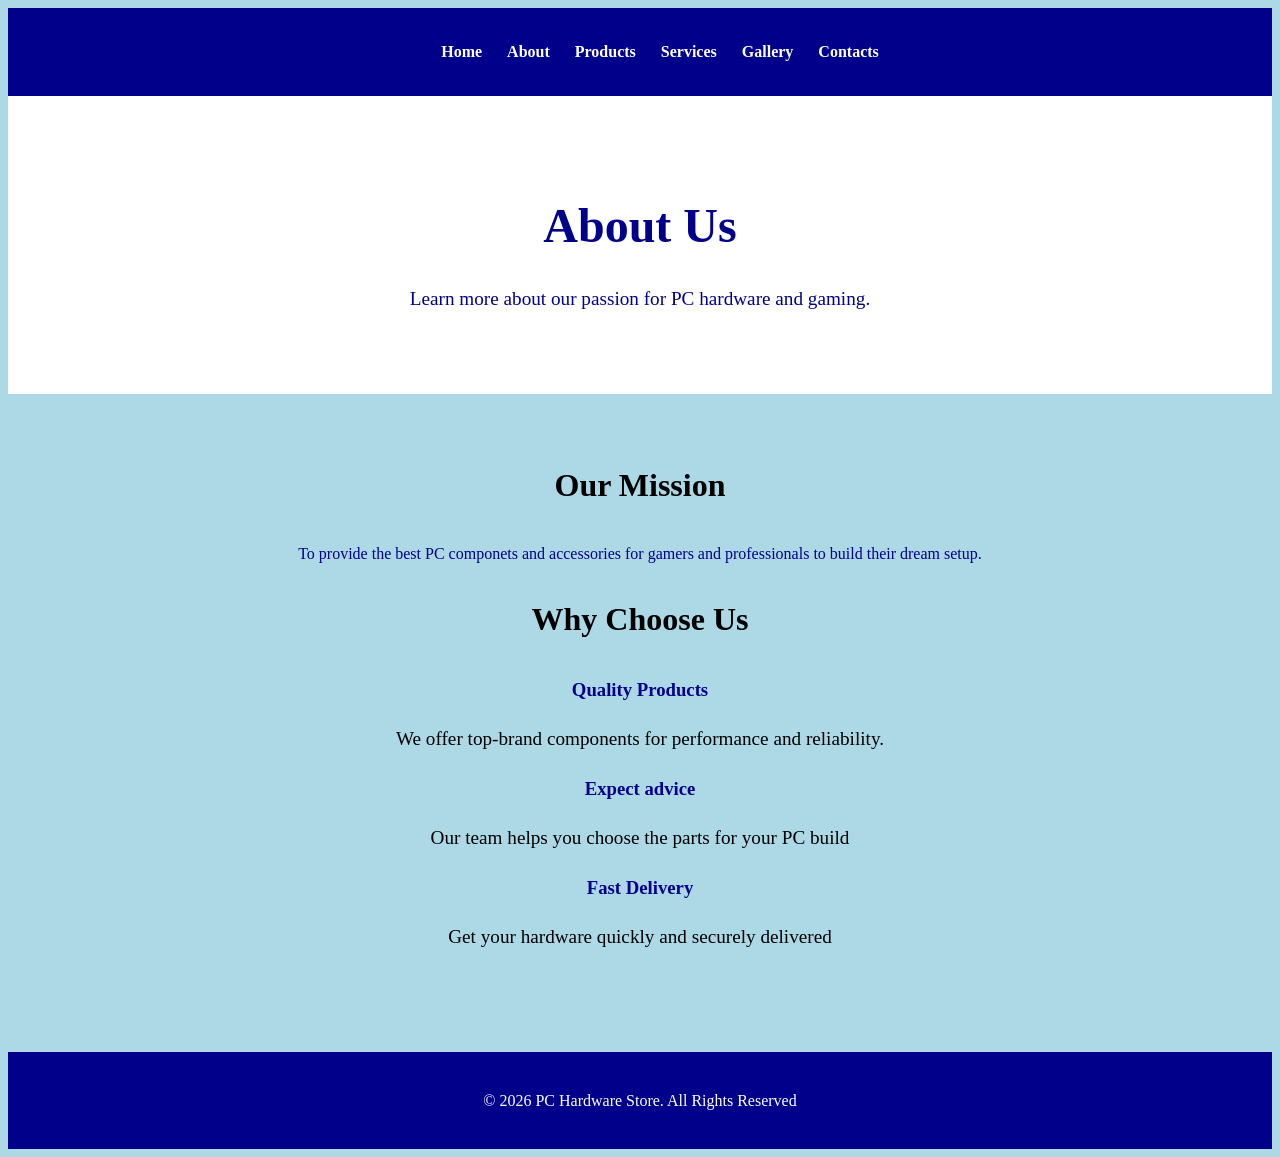
<file: html_and_css/about.html>
<!DOCTYPE html>
<html>
<head>
	<meta charset="utf-8">
	<meta name="viewport" content="width=device-width, initial-scale=1">
	<title>About Us - PC Hardware Store</title>
	<link rel="stylesheet" type="text/css" href="style.css">
</head>
<body>

<nav>
	<ul>
		<li><a href="index.html">Home</a></li>
		<li><a href="about.html">About</a></li>
		<li><a href="products.html">Products</a></li>
		<li><a href="services.html">Services</a></li>
		<li><a href="gallery.html">Gallery</a></li>
		<li><a href="contacts.html">Contacts</a></li>
	</ul>
</nav>
 
<header>
	<h1>About Us</h1>
	<p>Learn more about our passion for PC hardware and gaming.</p>
</header>

<section class="container">
	<h2>Our Mission</h2>
	<p style="text-align: center;">To provide the best PC componets and accessories for gamers and professionals to build their dream setup.</p>
	<h2>Why Choose Us</h2>
	  <div class="card-container">
	  	<div class="card">
	  	  <h3 align="center">Quality Products</h3>
	      <p align="center">We offer top-brand components for performance and reliability.</p>
        </div>
        <div class="card">
          <h3 align="center">Expect advice</h3>
          <p align="center">Our team helps you choose the parts for your PC build</p>
        </div>
        <div class="card">
          <h3 align="center">Fast Delivery</h3>
          <p align="center">Get your hardware quickly and securely delivered</p>
        </div>
    </div>
</section>

<footer>
	<p>&copy; 2026 PC Hardware Store. All Rights Reserved</p>
</footer>

</body>
</html>
</file>
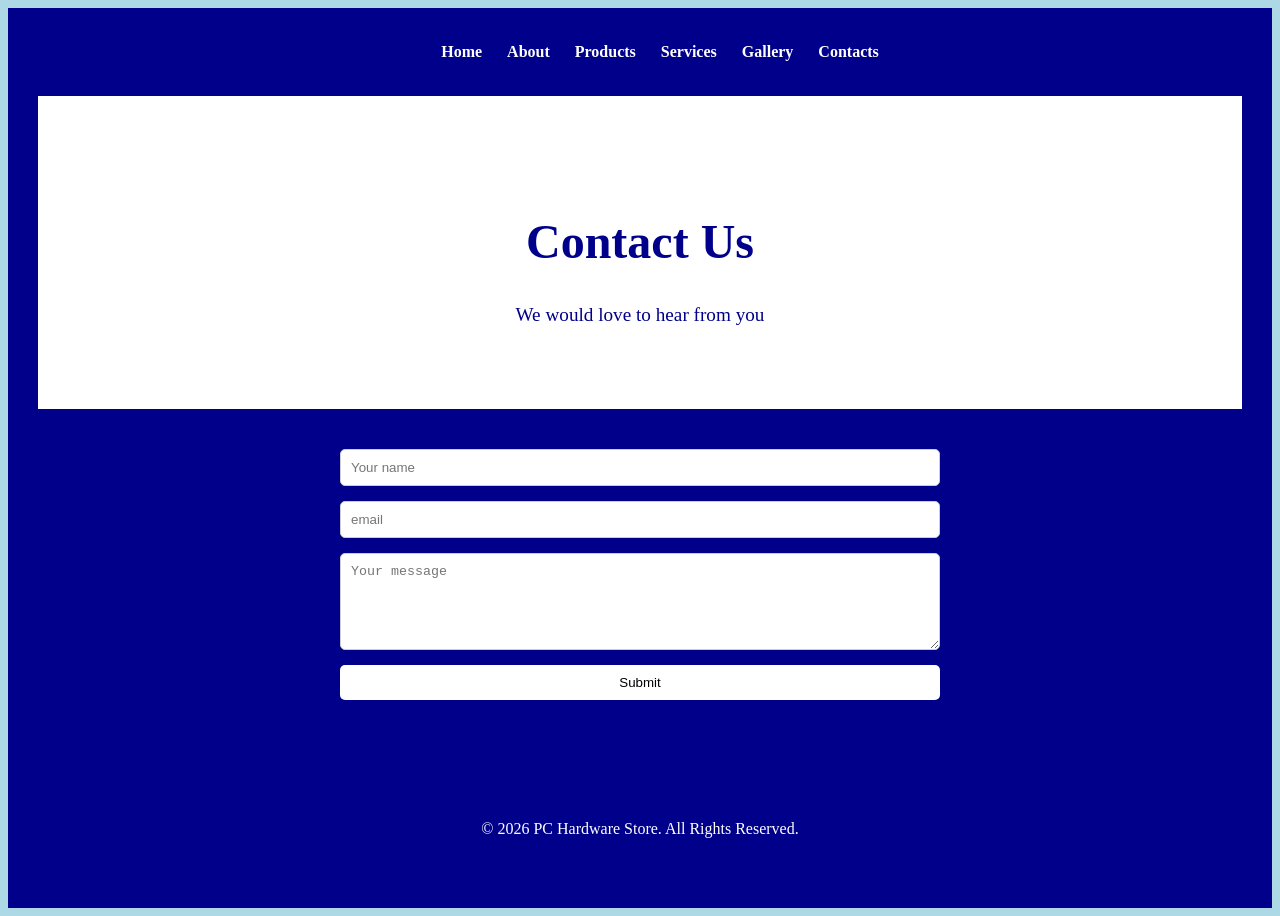
<file: html_and_css/contacts.html>
<!DOCTYPE html>
<html>
<head>
	<meta charset="utf-8">
	<meta name="viewport" content="width=device-width, initial-scale=1">
	<title>Contact US - PC Hardware Store</title>
	<link rel="stylesheet" type="text/css" href="style.css">
</head>
<body>
	<nav>
	  <ul>
		 <li><a href="index.html">Home</a></li>
		 <li><a href="about.html">About</a></li>
		 <li><a href="products.html">Products</a></li>
		 <li><a href="services.html">Services</a></li>
		 <li><a href="gallery.html">Gallery</a></li>
		 <li><a href="contacts.html">Contacts</a></li>
	  </ul>
	<nav>
<header>
	<h1>Contact Us</h1>
	<p>We would love to hear from you</p>
</header>

<section class="container">
	<form action="#" method="post">
		<input type="text" name="name" placeholder="Your name" required>
        <input type="email" name="email" placeholder="email" required>
        <textarea name="message" placeholder="Your message" rows="5" required></textarea>
        <input type="submit" name="Submit">
	</form>
</section>

<footer>
	<p>&copy; 2026 PC Hardware Store. All Rights Reserved.</p>
</footer>

</body>
</html>
</file>
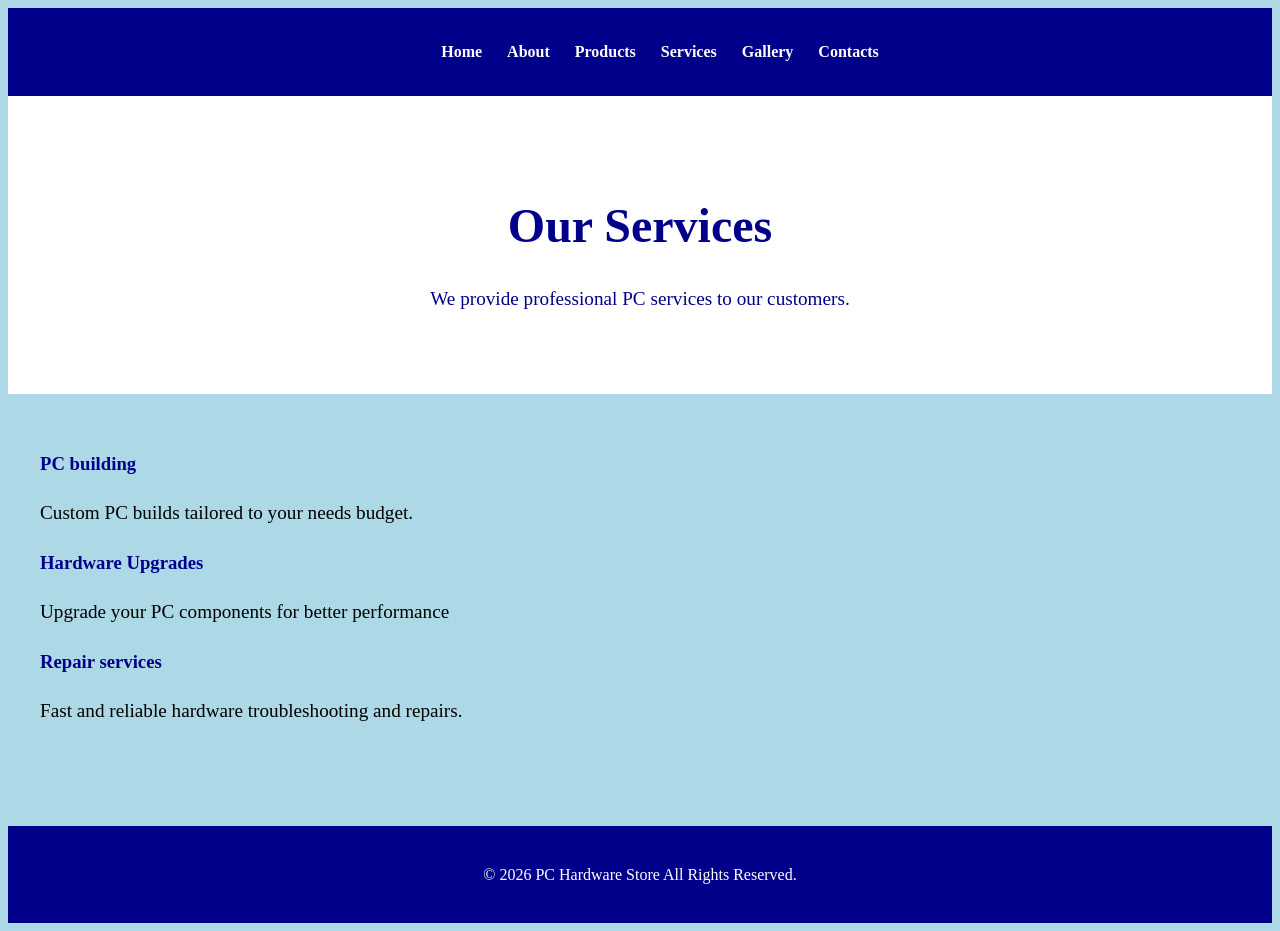
<file: html_and_css/services.html>
<!DOCTYPE html>
<html>
<head>
	<meta charset="utf-8">
	<meta name="viewport" content="width=device-width, initial-scale=1">
	<title>Services - PC Hardware Store</title>
	<link rel="stylesheet" type="text/css" href="style.css">

</head>
<body>

	<nav>
	<ul>
		<li><a href="index.html">Home</a></li>
		<li><a href="about.html">About</a></li>
		<li><a href="products.html">Products</a></li>
		<li><a href="services.html">Services</a></li>
		<li><a href="gallery.html">Gallery</a></li>
		<li><a href="contacts.html">Contacts</a></li>
	</ul>
</nav>

<header>
	<h1>Our Services</h1>
	<p>We provide professional PC services to our customers.</p>
</header>

<section class="container">
	<div class="card-container">
		<div class="card">
			<h3>PC building</h3>
			<p>Custom PC builds tailored to your needs budget.</p>
	    </div>
	    <div class="card">
		    <h3>Hardware Upgrades</h3>
		    <p>Upgrade your PC components for better performance</p>
	    </div>
	    <div class="card">
		    <h3>Repair services</h3>
		    <p>Fast and reliable hardware troubleshooting and repairs.</p>
		</div>
	</div>
</section>

<footer>
	<p>&copy; 2026 PC Hardware Store All Rights Reserved.</p>
</footer>

</body>
</html>
</file>
<file: html_and_css/style.css>
{
margin: 0;
padding: 0;
box-sizing: border-box;
font-family: 'arial', sans-serif;
}
body{
   color: darkblue;
   line-height: 1.6;
   background-color: lightblue;
   
}
.container{
	width: 100%;
	max-width:1200px;
	margin: auto;
	padding: 20 px 0;
} 

nav{
  background-color: darkblue;
  padding: 15px;
}
nav ul{
	list-style: none;
	display:flex;
	justify-content: center;
	gap: 25px;
}
nav ul li a{
	color: white;
	text-decoration: initial;
	font-weight: bold;
	transition: 0.3s;
}
header{
	text-align: center;
	padding: 60px 0;
	background-color: white;
}header h1{
	font-size: 3em;
	margin-bottom: 10px;
	text-color:darkblue;
}
header p{
	font-size: 1.2em;
	color: darkblue;
}
section{
	padding: 40px 0;
}
section h2{
	text-align: center;
	margin-bottom: 30px;
	font-size: 2em;
	color: black;
}
.btn{
	display: inline-block;
	background-color: darkblue;
	color: white;
	padding: 10px 25px;
	text-decoration: none;
	border-radius: 5px;
	transition: background-color 0.3s;
}
.btn:hover{
	background-color: darkblue;
}
card-container{
	display: flex;
	flex-wrap: wrap;
	gap: 20px;
	justify-content: center;
}
card{
	background-color: darkblue;
	padding: 20px;
	width: 300px;
	border-radius: 10px;
	box-shadow: 0 0 10px rgba(0, 0, 0, 0.1);
	text-align: center;
}
card img{
	width: 100%;
	height: 200px;
	object-fit: cover;
	border-radius: 10px;
}
.card h3{
	margin: 15px 0 10px;
}
.card p{
	font-size: 1.2em;
	color: black;


}
footer{
	background-color: darkblue;
	color: white;
	text-align: center;
	padding: 20px 0;
	margin-top: 40px;
}
form{
	max-width: 600px;
	margin: auto;
	display: flex;
	flex-direction: column;
	gap: 15px;
}
input, textarea{
	padding: 10px;
	border: 1px solid #ccc;
	border-radius: 5px;
}
input[type="submit"] {
	background-color: white;
	color: black;
	border: none;
	cursor: pointer;
}
input[type="submit"]: hover{
	background-color: black;
}
@media (max-width: 720px){
	nav ul {
		flex-direction: column;
	}
	.card-container {
		flex-direction: column;
		align items: center;
	}
	
}
</file>
